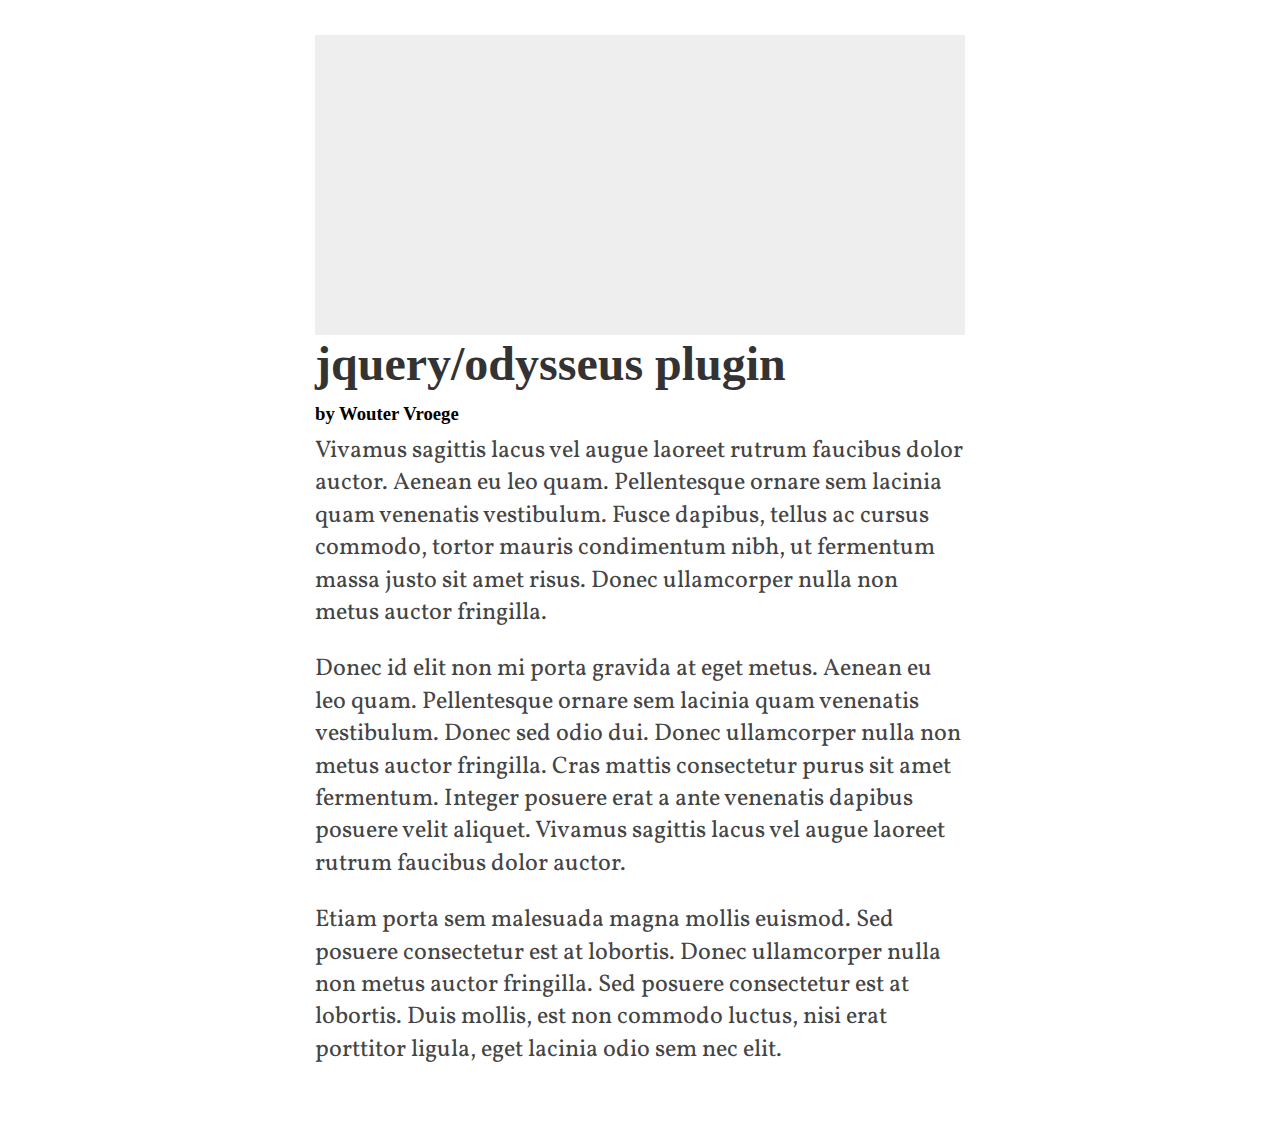
<file: example/index.html>
<!doctype html>
<html lang="en">
  <head>
    <title>jquery/odysseus - by Wouter Vroege</title>
    <meta charset="utf-8"/>
    <script src="../lib/jquery.js"></script>
    <script src="../lib/jquery.htmlClean.min.js"></script>
    <script src="../jquery.odysseus.js"></script>
    <link rel="stylesheet" href="../jquery.odysseus.css"/>

    <style type="text/css">
      * {
        box-sizing: border-box;
        -moz-box-sizing: border-box;
        font-family: "Vollkorn";
        outline: none;
        -webkit-font-smoothing: antialiased;
      }

      a {
        color: #d4145a;
      }

      b, strong {
        font-weight: 600;
      }

      h1,h2,h3,h4,h5,h6 {
        font-family: "Open Sans";
        font-weight: 900;
        margin: 0 0 10px 0;
        line-height: 1.2;
      }

      h1 {
        font-size: 48px;
        color: #333;
      }

      #document-container {
        width: 650px;
        margin: 35px auto;
      }

      .inline-block {
        display: inline-block;
        vertical-align: top;
      }

      article {
        font-size: 24px;
        line-height: 1.35;
        font-weight: 100;
        color: #444;
      }

      ul#doc-actions {
        list-style: none;
        margin:0;
        padding: 0;
        border-top: 1px solid #ddd;
        padding-top: 10px;
        margin-top: 15px;
        font-size: 18px;
        cursor: pointer;
      }

       ul#doc-actions li:hover {
        color: #d4145a;
      }

      .imagePlaceholder {
        width: 600px;
        height: 325px;
        background: #eee;
        margin-bottom: 20px;
      }

      .imagePlaceholderSmall {
        width: 150px;
        height: 150px;
        margin-left: 80px;
        margin-bottom: 10px;
      }

      .ody-image-placeholder {
        width: 100%;
        min-height: 300px;
        background: #eee;
        cursor: pointer;
      }
      .ody-image-placeholder:hover {
        background: #ddd;
      }
      .ody-image-placeholder:active {
        background: #ccc;
      }
      .ody-image-placeholder img {
        width: 100%;
      }
    </style>

    <script>
    $(document).ready(function() {
      $().odysseus();
    });
    </script>

  </head>
  <body>
    <div id="document-container">
        <main class="inline-block">
          <div class="ody-image-placeholder"></div>
          <h1 id="doc-title" contenteditable="plaintext-only" class="input-field" data-placeholder="Title">jquery/odysseus plugin</h1>
          <h3 id="doc-title" contenteditable="plaintext-only" class="input-field" data-placeholder="Written by">by Wouter Vroege</h3>
          <article class="doc-textarea" contenteditable="true" class="input-field" data-placeholder="Body text">
            Vivamus sagittis lacus vel augue laoreet rutrum faucibus dolor auctor. Aenean eu leo quam. Pellentesque ornare sem lacinia quam venenatis vestibulum. Fusce dapibus, tellus ac cursus commodo, tortor mauris condimentum nibh, ut fermentum massa justo sit amet risus. Donec ullamcorper nulla non metus auctor fringilla.
            <p>
            Donec id elit non mi porta gravida at eget metus. Aenean eu leo quam. Pellentesque ornare sem lacinia quam venenatis vestibulum. Donec sed odio dui. Donec ullamcorper nulla non metus auctor fringilla. Cras mattis consectetur purus sit amet fermentum. Integer posuere erat a ante venenatis dapibus posuere velit aliquet. Vivamus sagittis lacus vel augue laoreet rutrum faucibus dolor auctor.
            <p>
            Etiam porta sem malesuada magna mollis euismod. Sed posuere consectetur est at lobortis. Donec ullamcorper nulla non metus auctor fringilla. Sed posuere consectetur est at lobortis. Duis mollis, est non commodo luctus, nisi erat porttitor ligula, eget lacinia odio sem nec elit.
          </article>
        </main>
    </div>
  </body>
</html>
</file>
